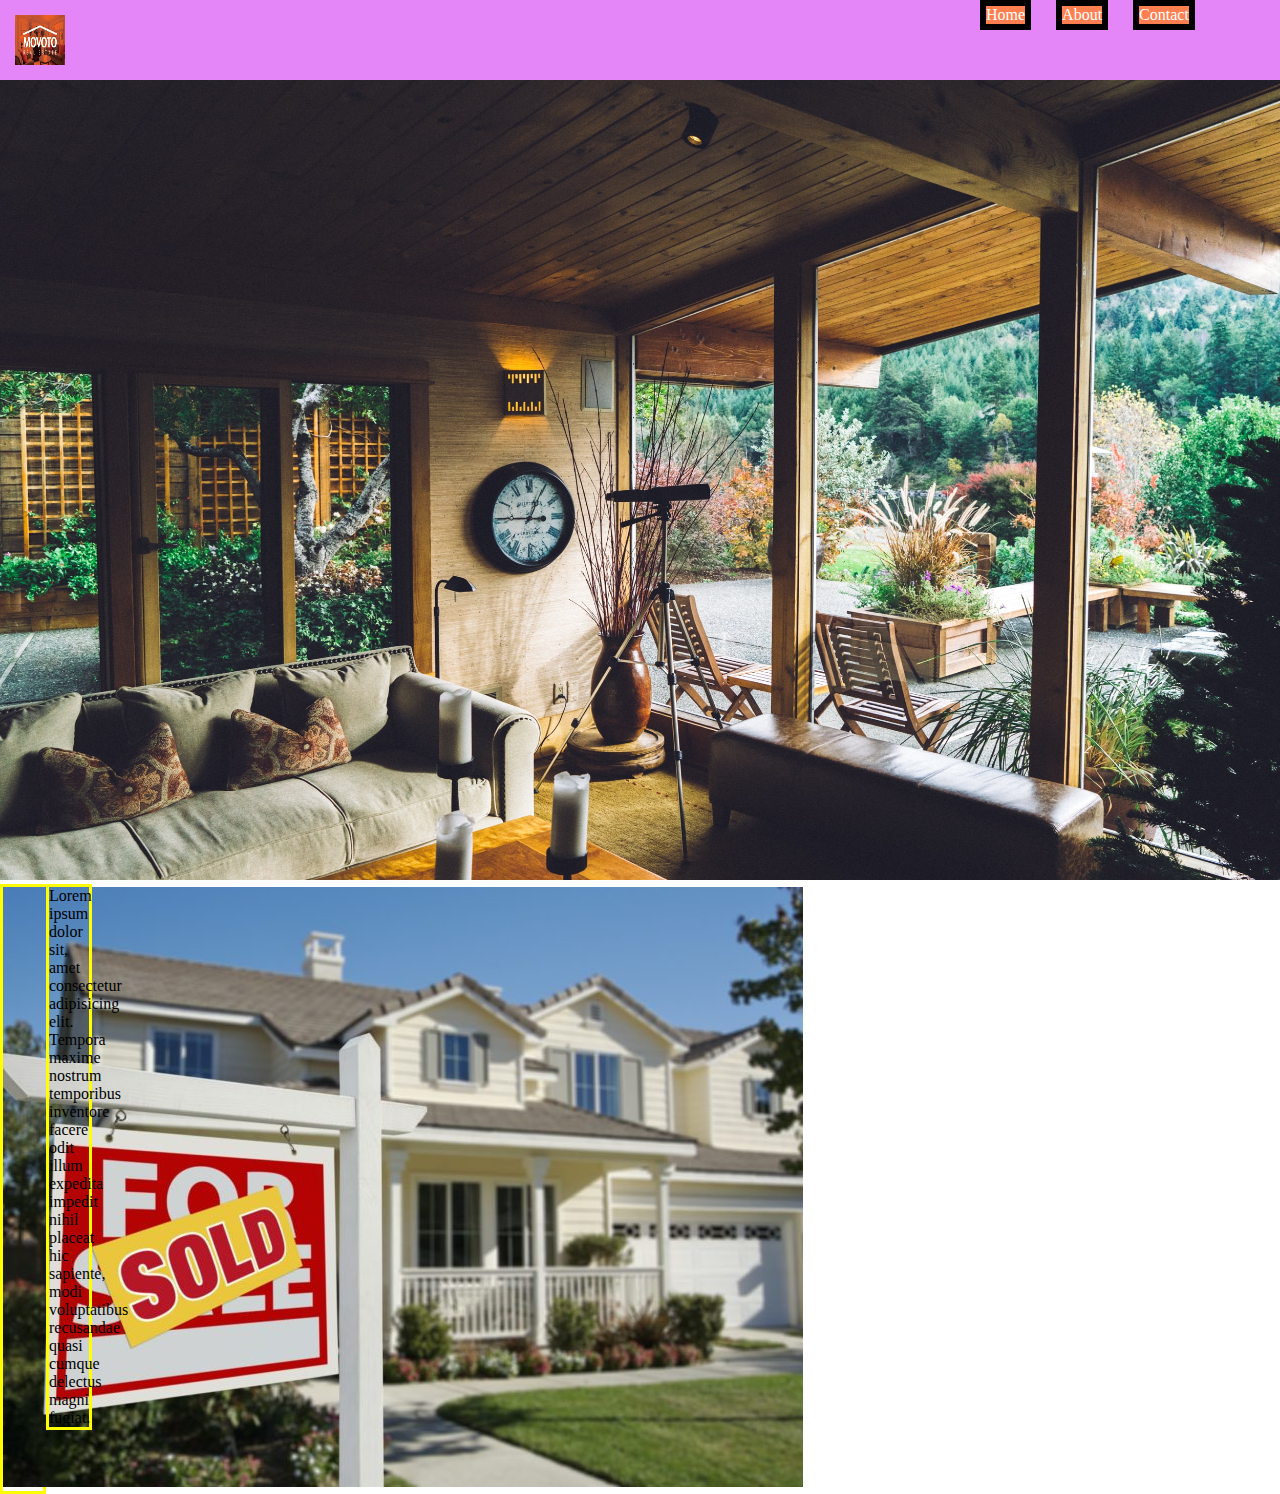
<file: index.html>
<!DOCTYPE html>
<html lang="en">
<head>
    <meta charset="UTF-8">
    <meta name="description" content=" Dogs">
    <meta name="keyword"  content="dogs, puppies">
    <meta name="author"  content=" Placido Torres">
    <meta name="viewport" content="width=device-width, initial-scale=1.0">
    <meta http-equiv="X-UA-Compatible" content="ie=edge">
    <title>Dogs</title>
    <link rel="stylesheet" href="css/styles.css" type="text/css">

</head>

<body>
    <header>
      <nav class="nav-bar">
            <img src="img/movoto.jpg" alt="brown bar" class="logo">
                <ul class="nav-list">
                    <a href="index.html"><li class="list-item">Home</li></a>
                    <a href="about.html"><li class="list-item">About</li></a>
                    <a href="contact.html"><li class="list-item">Contact</li></a>
                </ul>
        </nav>
    </header>

    <!----------------End of Nav------------------------>

    <main>
        <img class="hero-img" src="img/joshua-ness-Vo52cKzOxMY-unsplash.jpg" alt="Inside of house">
        <h1 class="hero-text"></h1>
    </main>

    <!-------------End of Main--------------------------->


<section>
    <div class="secbox">
        <img src="img/for sale.jpeg" alt="for sale" class="home-img">
    </div>
    <div class="secbox">
    <p class="hometext">Lorem ipsum dolor sit, amet consectetur adipisicing elit. Tempora maxime nostrum temporibus inventore facere odit illum expedita impedit nihil placeat hic sapiente, modi voluptatibus recusandae quasi cumque delectus magni fugiat.</p>
    </div>
</section>


<!---------------------end of Section---------------->
<footer  class="footer">
    <div class="input"></div>
    <div class="social"></div>
    <div class="copy"></div>
</footer>

</body>

</html>
</file>
<file: css/styles.css>
*{
    margin:0;
    padding: 0;
}
body {
    width: 100%;
    margin: 0 auto;
    font-family: 'Marcellus SC', serif;

}

.nav-bar{
    width:100%;
    height: 80px;
    background-color:rgba(202, 13, 240, 0.5);
    position:fixed;
}


.logo{
    
    height: 50px;
    width: 50px;
    top: 15px;
    margin: 15px 0px 0px 15px;
}

.nav-list{
    float:right;
    height: 80px;
    width: 300px;
}

.list-item{
    float: left;
    text-decoration: none;
    list-style-type: none;
    margin-right: 25px;
    border: 6px solid #000;
    background-color: coral;
    color: white;

}

.list-item:hover{
    background-color: yellow;
    border:3px dashed#fff;
    border-radius: 50%;
    border-bottom:none;
    border-radius: 12px 12px 12px 12px;
}

.hero-img{
    width: 100%;
    background-image: url("../img/joshua-ness-Vo52cKzOxMY-unsplash.jpg");
    height: 800px;
    width: 100%;
    margin-top: 80px;
    background-repeat: no repeat;

}

.secbox{
    border: 3px solid yellow;
    width: 40px;
    float: left;
}

footer{
    width: 100;
}


/*********end of global styles****/

.conatiner {
    height:800px;
    width: 100%;
    
}

.about-box{
    height: 700px;
    width: 30%;
    border:3px solid #000;
    
}

.mansion{
    height: 800px;
}


.conatiner-audio{
    display: block;
    margin: auto;
    height:300px;
    width:200px;

}
</file>
